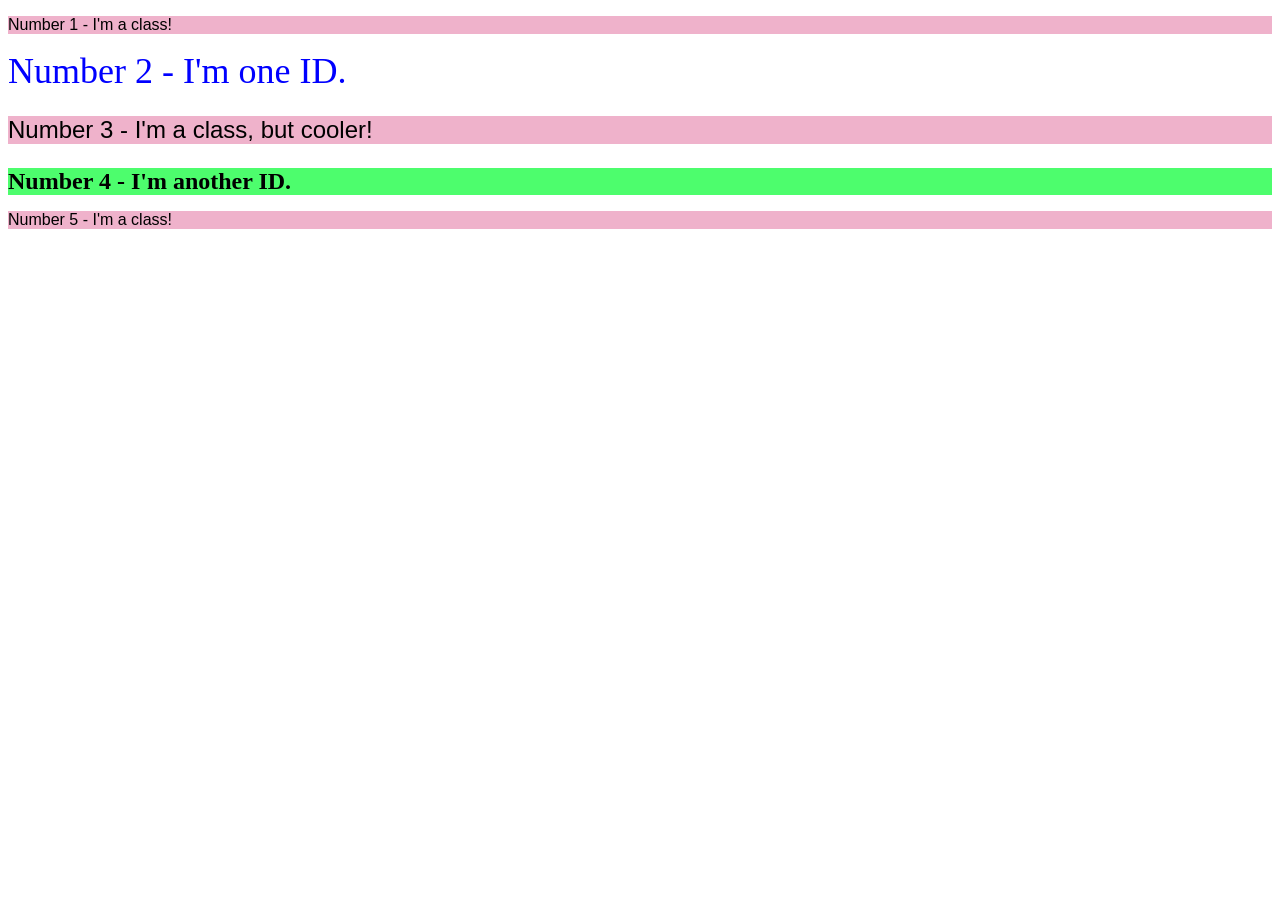
<file: foundations/intro-to-css/02-class-id-selectors/index.html>
<!DOCTYPE html>
<html lang="en">

<head>
  <meta charset="UTF-8">
  <meta http-equiv="X-UA-Compatible" content="IE=edge">
  <meta name="viewport" content="width=device-width, initial-scale=1.0">
  <title>Class and ID Selectors</title>
  <link rel="stylesheet" href="style.css">
</head>

<body>
  <p class="class-alert">Number 1 - I'm a class!</p>
  <div id="blue">Number 2 - I'm one ID.</div>
  <p class="class-alert big-text">Number 3 - I'm a class, but cooler!</p>
  <div id="green">Number 4 - I'm another ID.</div>
  <p class="class-alert">Number 5 - I'm a class!</p>
</body>

</html>
</file>
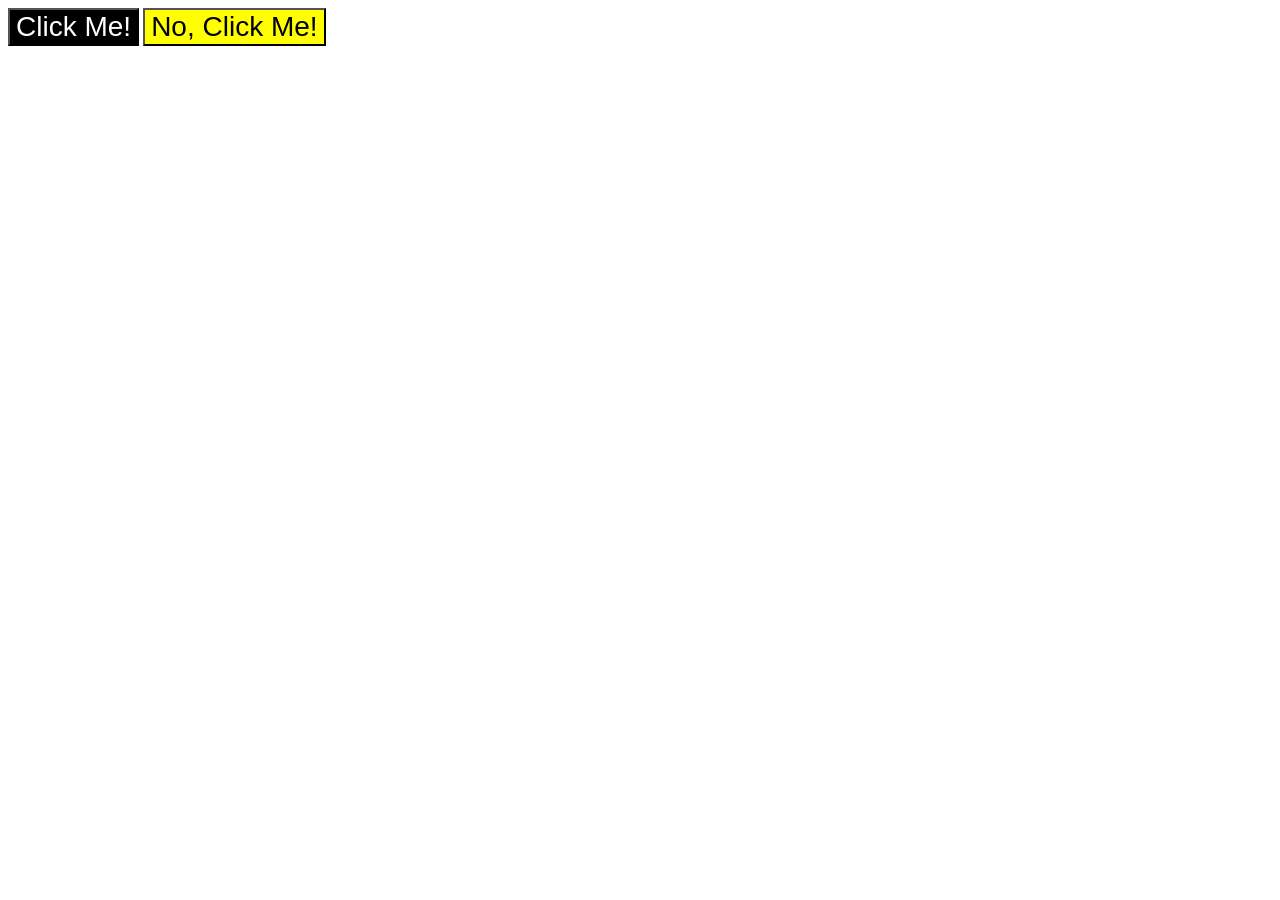
<file: foundations/intro-to-css/03-grouping-selectors/index.html>
<!DOCTYPE html>
<html lang="en">

<head>
  <meta charset="UTF-8">
  <meta http-equiv="X-UA-Compatible" content="IE=edge">
  <meta name="viewport" content="width=device-width, initial-scale=1.0">
  <title>Grouping Selectors</title>
  <link rel="stylesheet" href="style.css">
</head>

<body>
  <button class="first">Click Me!</button>
  <button class="second">No, Click Me!</button>
</body>

</html>
</file>
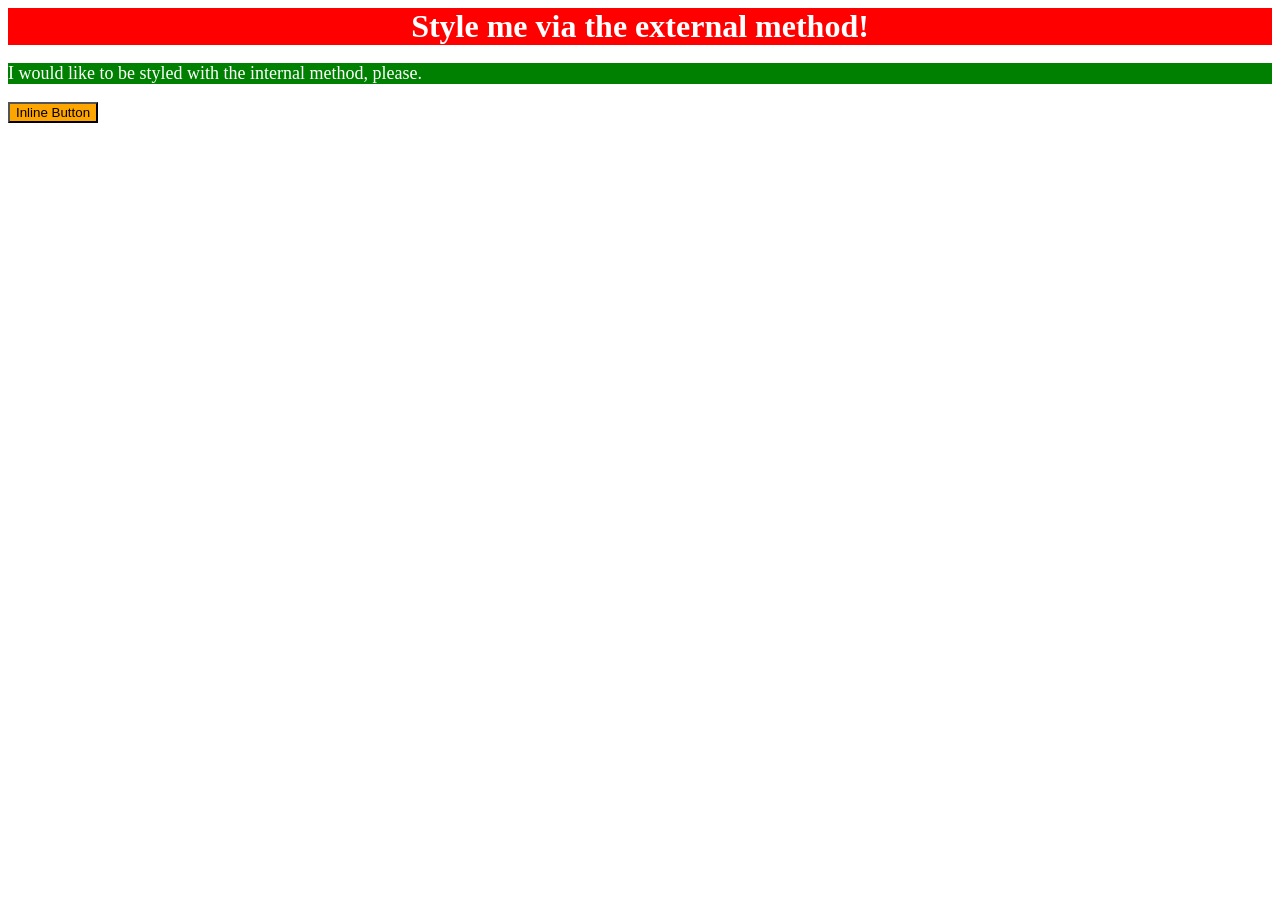
<file: foundations/intro-to-css/example.html>
<!DOCTYPE html>
<html lang="en">

<head>
    <link rel="stylesheet" href="example.css">
    <meta charset="UTF-8">
    <meta name="viewport" content="width=device-width, initial-scale=1.0">
    <title>Document</title>

    <style>
        p {
            color: white;
            background-color: green;
            font-size: 18px;
        }
    </style>

</head>

<body>
    <div>Style me via the external method!</div>
    <p> I would like to be styled with the internal method, please.</p>
    <button style="color: black; background-color: orange; font-size= 18px;">Inline Button</button>

</body>

</html>
</file>
<file: foundations/intro-to-css/02-class-id-selectors/style.css>
/* Add CSS Styling */
.class-alert {
    color: black;
    background-color: rgb(239, 178, 203);
    font-family: Verdana, "DejaVue Sans", sans-serif;
}

.big-text {
    font-size: 24px;
}

#blue {
    color: rgb(0, 0, 255);
    font-size: 36px;
}

#green {
    background-color: rgb(77, 253, 109);
    font-size: 24px;
    font-weight: bold;
}
</file>
<file: foundations/intro-to-css/03-grouping-selectors/style.css>
/* Add CSS Styling */
.first {
    background-color: black;
    color: white;
}

.second {
    background-color: rgb(255, 255, 0);
    color: black;
}

.first,
.second {
    font-size: 28px;
    font-family: Helvetica, "Times New Roman", sans-serif;
}
}
</file>
<file: foundations/intro-to-css/example.css>
/* styles.css */

div {
    background-color: red;
    color: white;
    font-size: 32px;
    font-weight: bold;
    text-align: center;
}
</file>
